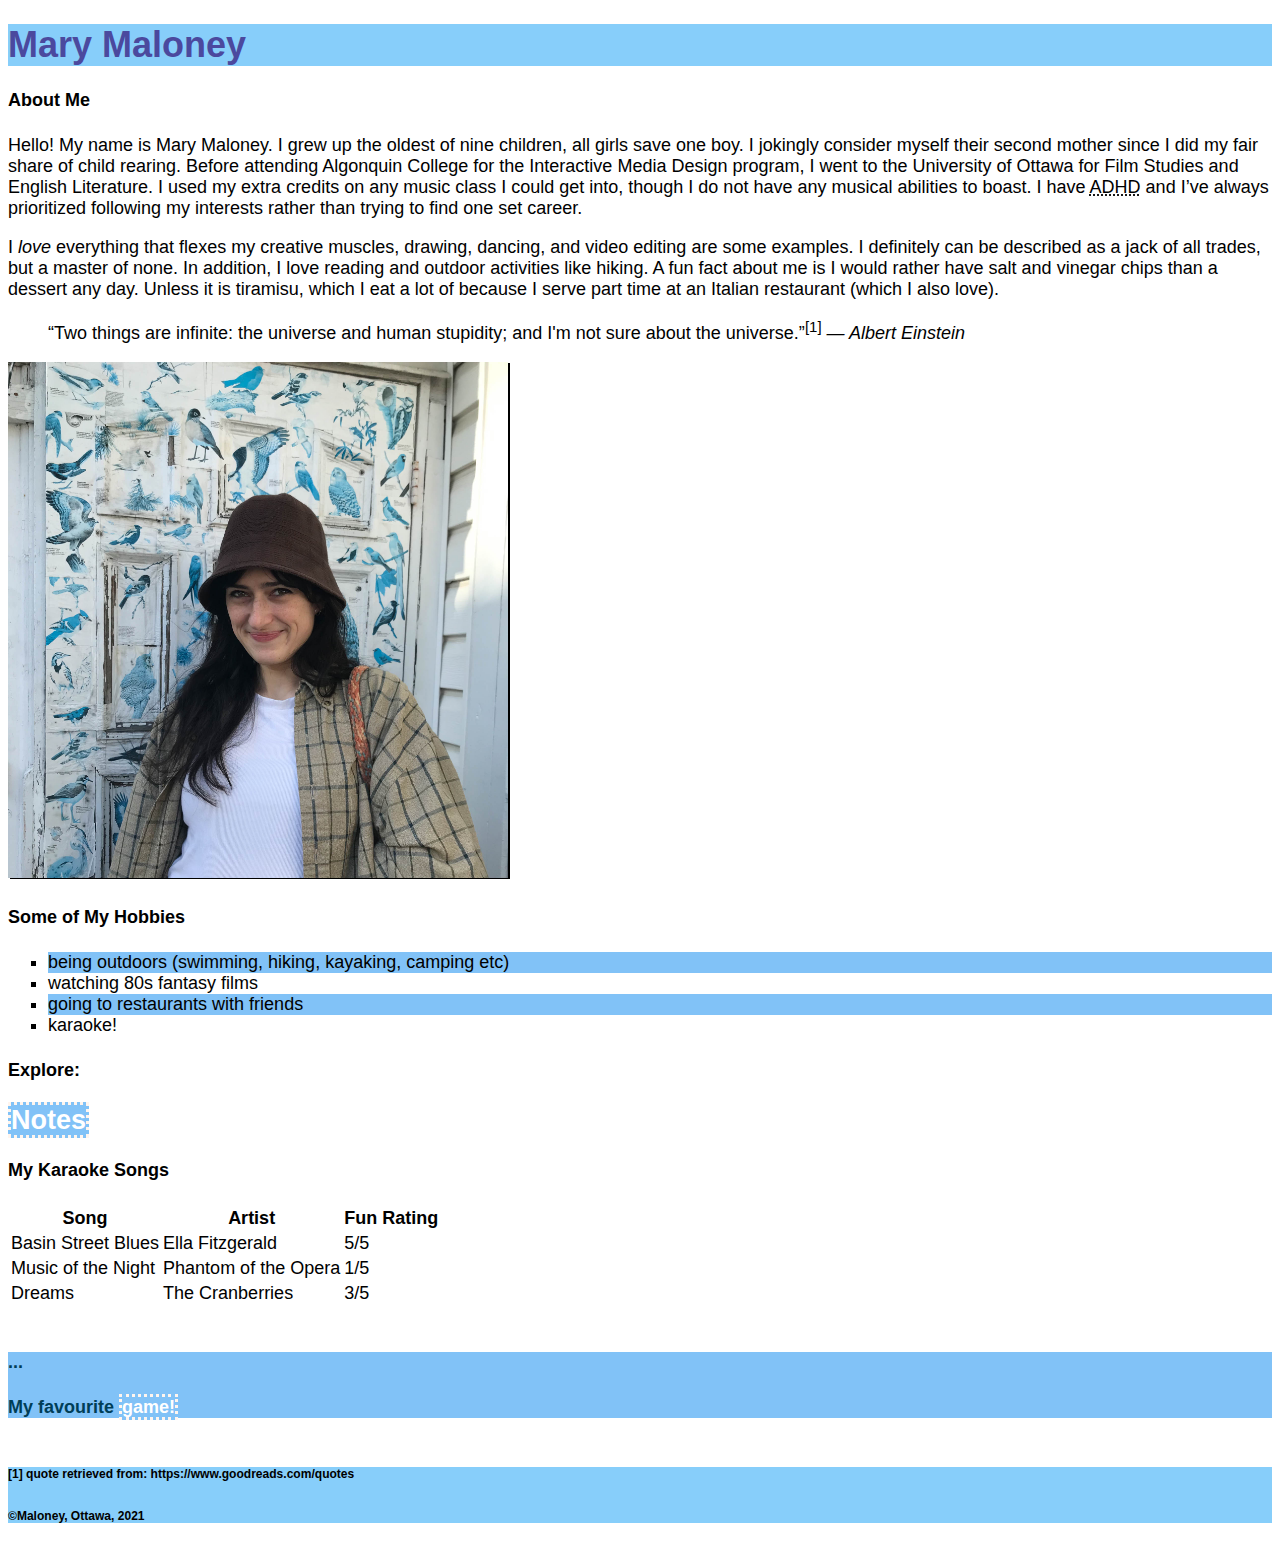
<file: index.html>
<!DOCTYPE html>
         <html lang="en">
   <head>
      <!-- Document information -->
        <meta charset="UTF-8">
        <title>Assignment 1</title>
         <link href="css/main.css" rel="stylesheet">
    </head>
  
    <body>
         <header class="self-title">
            <h1>Mary Maloney</h1>
          </header>
        <article>
          <h4>About Me</h4>
          </article>
          <!-- main text -->
          <p> Hello! My name is Mary Maloney. I grew up the oldest of nine children, all girls save one boy. I jokingly consider myself their second mother since I did my fair share of child rearing. Before attending Algonquin College for the Interactive Media Design program, I went to the University of Ottawa for Film Studies and English Literature. I used my extra credits on any music class I could get into, though I do not have any musical abilities to boast. I have <abbr title="Attention Deficit Hyperactivity Disorder">ADHD</abbr> and I’ve always prioritized following my interests rather than trying to find one set career.</p>
           <p> I <em> love</em> everything that flexes my creative muscles, drawing, dancing, and video editing are some examples. I definitely can be described as a jack of all trades, but a master of none. In addition, I love reading and outdoor activities like hiking. A fun fact about me is I would rather have salt and vinegar chips than a dessert any day. Unless it is tiramisu, which I eat a lot of because I serve part time at an Italian restaurant (which I also love). </p>
            <blockquote>“Two things are infinite: the universe and human stupidity; and I'm not sure about the universe.”<sup>[1]</sup>
                <cite>― Albert Einstein</cite>
                </blockquote>     

          <!--- this is the image -->  
          <main>
          <img src ="images/about-me.jpg" id="my-image" alt="Mary M" width="500" title="A Picture of Me" />
          </main>
          <!--- my silly little list-->
            <article>
            <h4>Some of My Hobbies</h4>
            <ul class="squares">
              <li>being outdoors (swimming, hiking, kayaking, camping etc)</li>
              <li>watching 80s fantasy films</li>
              <li>going to restaurants with friends</li>
              <li>karaoke!</li>
             </ul>
          </article>
           <!--started in other file by accident-->
          <article>
            <h4>Explore:</h4>
                    <nav> 
                      <h2><a href="notes.html">Notes</a></h2>
                    </nav>
                  </article>
          <!-- making a table-->
          <article>
            <h4>My Karaoke Songs</h4>
            <table>
              <thead>
                <tr>
                  <th>Song</th>
                  <th>Artist</th>
                  <th>Fun Rating</th>
                </tr>
             </thead>
             <tbody>
               <tr>
                 <td>Basin Street Blues</td>
                 <td>Ella Fitzgerald</td>
                 <td>5/5</td>
              </tr>
              <tr>
                <td>Music of the Night</td>
                <td>Phantom of the Opera</td>
                <td>1/5</td>
              </tr>
              <tr>
                <td>Dreams</td>
                <td>The Cranberries</td>
                <td>3/5</td>
              </tr>
             </tbody>
            </table>
          </article>
          <br>
          <!--this is a fun tidbit-->
                 <article>
                   <div id="random">
                   <h4>...</h4>
                  <b> My favourite <a href="https://www.jetpunk.com/quizzes/how-many-countries-can-you-name" target="_blank">game!</a></b>
                 </div>
                </article>
          <br>
          <!-- Document Content -->
          <footer> 
            <article>
              <h6>[1] quote retrieved from: https://www.goodreads.com/quotes </h6>
            </article>  
            <article> 
              <h6>&copy;Maloney, Ottawa, 2021</h6>
            </article>
          </footer>
     </body>

</html>
</file>
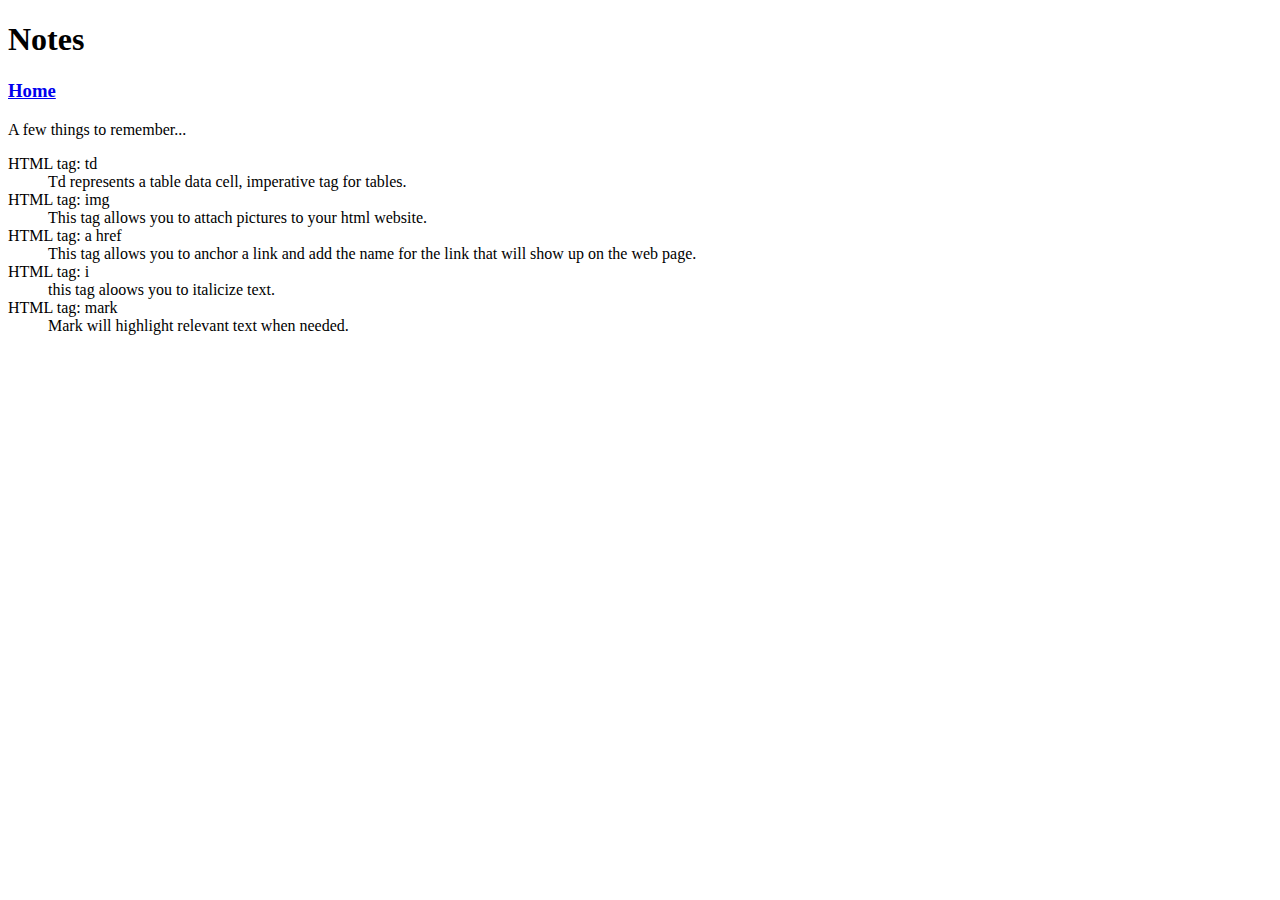
<file: notes.html>
<!DOCTYPE html>
<html lang="en">
    <head>
      <metacharset="utf8">
     <title>Notes</title>
    </head>
<body> 
    <h1>Notes</h1>
    <article>
        <h3>
            <nav>
                <a href="index.html">Home</a>
            </nav>
        </h3>
    </article>
    <p>A few things to remember...</p>
        <dl>
            <dt>HTML tag: td</dt>
            <dd>Td represents a table data cell, imperative tag for tables. </dd>

            <dt>HTML tag: img</dt>
            <dd>This tag allows you to attach pictures to your html website.</dd>

            <dt>HTML tag: a href</dt>
            <dd>This tag allows you to anchor a link and add the name for the link that will show up on the web page. </dd>

            <dt>HTML tag: i</dt>
            <dd>this tag aloows you to italicize text. </dd>

            <dt>HTML tag: mark</dt>
            <dd>Mark will highlight relevant text when needed.</dd>
        </dl>
</body>
</html>
</file>
<file: css/main.css>
/* adding font size to body */
body{
    font-family: sans-serif;
    font-size: 18px;
}
/* adding background colour to header and footer */
header, footer{
    background-color:lightskyblue;
}
/* adding colour to header */
.self-title{
    color:rgb(75, 73, 158);
}
/* adding box shadow id to image */
#my-image{
    box-shadow: 2px 1px #000
}
.squares{
    list-style-type: square;
}
ul li:nth-child(odd){
    background-color: rgb(129, 194, 247);
}
a:link{
    text-decoration: none;
    background-color: rgb(129, 194, 247);
    color: white;
    border-style: dotted;
    border-color: seashell;
}
a:hover{
    background-color: rgb(0, 62, 87);
    color: white;
}
#random {
    background-color: rgb(129, 194, 247);
    color:rgb(0, 62, 87);
}
</file>
